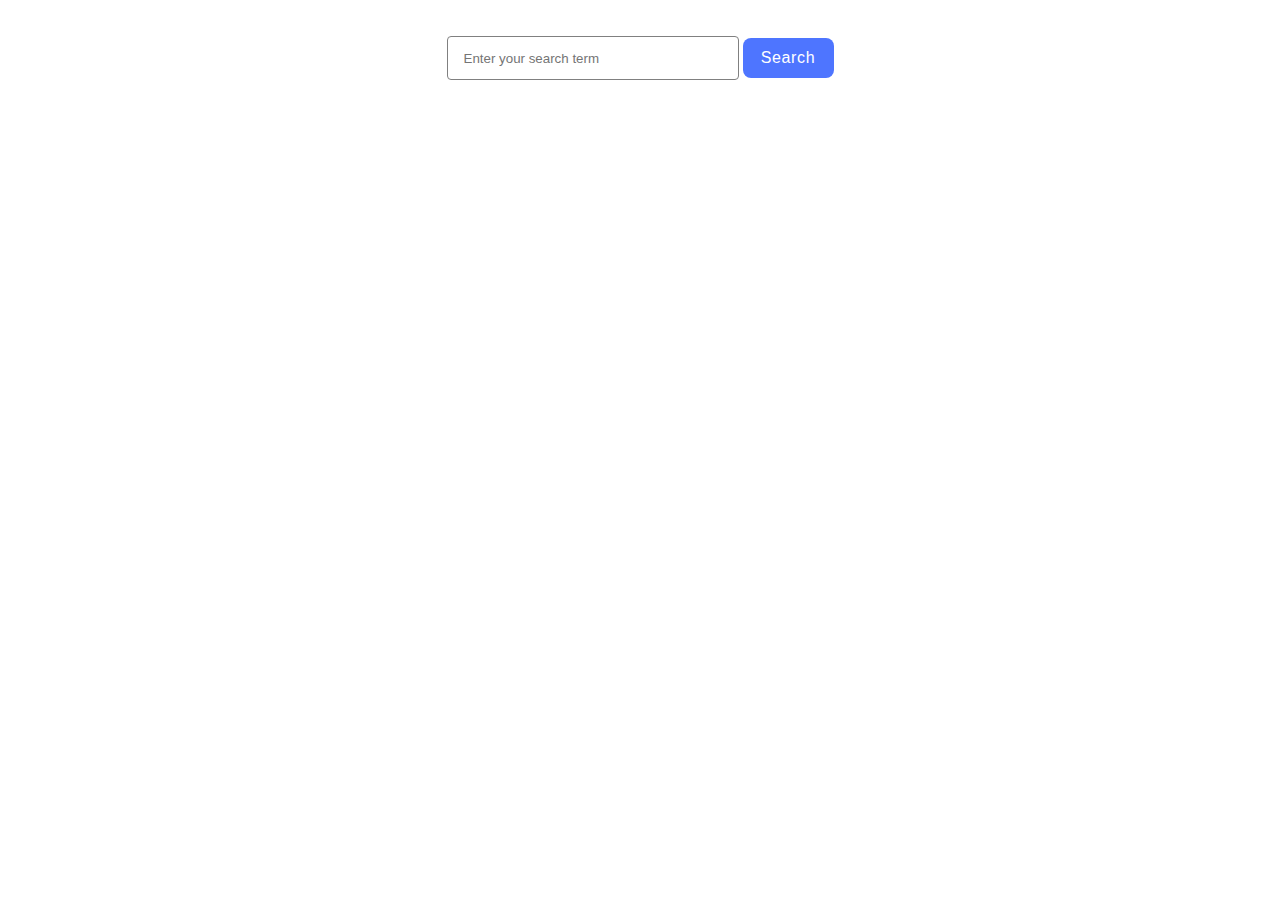
<file: src/index.html>
<!DOCTYPE html>
<html lang="en">
  <head>
    <meta charset="UTF-8" />
    <link rel="icon" type="image/svg+xml" href="/favicon.svg" />
    <meta name="viewport" content="width=device-width, initial-scale=1.0" />
    <title>Gallery project</title>
    <link rel="stylesheet" href="./css/form.css" />
    <link rel="stylesheet" href="./css/reset.css" />
  </head>
  <body>
    <main>
      <form id="search-form">
        <input type="text" id="search-input" placeholder="Enter your search term">
        <button type="submit">Search</button>
      </form>
      <div id="gallery"></div>
      <div id="loader" class="loader is-hidden"></div>
      <div id="no-results" style="display: none;">Sorry, there are no images matching your search query. Please try again!</div>
    </main>
    <script type="module" src="./main.js"></script>
  </body>
</html>
</file>
<file: src/css/form.css>
body {
  height: 100%;
  margin: 0;
  padding: 0;
}

main {
display: flex;
flex-direction: column;
align-items: center;
justify-content: center;
}

#gallery {
  flex: 1;
  width: 100%;
  display: flex;
  flex-wrap: wrap;
  justify-content: center;
  align-content: flex-start;
  overflow-y: auto;
}

.info {
  margin: 10px;
}

input {
border: 1px solid #808080;
border-radius: 4px;
padding-left: 16px;
margin-top: 36px;
width: 272px;
height: 40px;
}

input-text {
font-family: Inter, Avenir, Helvetica, Arial, sans-serif;
font-weight: 400;
font-size: 16px;
line-height: 150%;
letter-spacing: 0.04em;
color: #808080;
}

button {
border-radius: 8px;
padding: 8px 16px;
width: 91px;
height: 40px;
font-weight: 500;
font-size: 16px;
letter-spacing: 0.04em;
color: #fff;
background: #4e75ff;
border: none;
margin-bottom: 30px;
}

button:hover {
background: #6c6cff;
}

.loader {
color: #6cff82;
font-size: 10px;
width: 1em;
height: 1em;
border-radius: 50%;
position: fixed;
top: 50%;
left: 50%;
text-indent: -9999em;
animation: mulShdSpin 1.3s infinite linear;
}
  
.is-hidden {
opacity: 0;
visibility: hidden;
pointer-events: none;
}

.photo {
  height: 200px;
  width: 360px;
}

@keyframes mulShdSpin {
    0%,
    100% {
      box-shadow: 0 -3em 0 0.2em, 2em -2em 0 0em, 3em 0 0 -1em, 2em 2em 0 -1em,
        0 3em 0 -1em, -2em 2em 0 -1em, -3em 0 0 -1em, -2em -2em 0 0;
    }
    12.5% {
      box-shadow: 0 -3em 0 0, 2em -2em 0 0.2em, 3em 0 0 0, 2em 2em 0 -1em,
        0 3em 0 -1em, -2em 2em 0 -1em, -3em 0 0 -1em, -2em -2em 0 -1em;
    }
    25% {
      box-shadow: 0 -3em 0 -0.5em, 2em -2em 0 0, 3em 0 0 0.2em, 2em 2em 0 0,
        0 3em 0 -1em, -2em 2em 0 -1em, -3em 0 0 -1em, -2em -2em 0 -1em;
    }
    37.5% {
      box-shadow: 0 -3em 0 -1em, 2em -2em 0 -1em, 3em 0em 0 0, 2em 2em 0 0.2em,
        0 3em 0 0em, -2em 2em 0 -1em, -3em 0em 0 -1em, -2em -2em 0 -1em;
    }
    50% {
      box-shadow: 0 -3em 0 -1em, 2em -2em 0 -1em, 3em 0 0 -1em, 2em 2em 0 0em,
        0 3em 0 0.2em, -2em 2em 0 0, -3em 0em 0 -1em, -2em -2em 0 -1em;
    }
    62.5% {
      box-shadow: 0 -3em 0 -1em, 2em -2em 0 -1em, 3em 0 0 -1em, 2em 2em 0 -1em,
        0 3em 0 0, -2em 2em 0 0.2em, -3em 0 0 0, -2em -2em 0 -1em;
    }
    75% {
      box-shadow: 0em -3em 0 -1em, 2em -2em 0 -1em, 3em 0em 0 -1em, 2em 2em 0 -1em,
        0 3em 0 -1em, -2em 2em 0 0, -3em 0em 0 0.2em, -2em -2em 0 0;
    }
    87.5% {
      box-shadow: 0em -3em 0 0, 2em -2em 0 -1em, 3em 0 0 -1em, 2em 2em 0 -1em,
        0 3em 0 -1em, -2em 2em 0 0, -3em 0em 0 0, -2em -2em 0 0.2em;
    }
}
</file>
